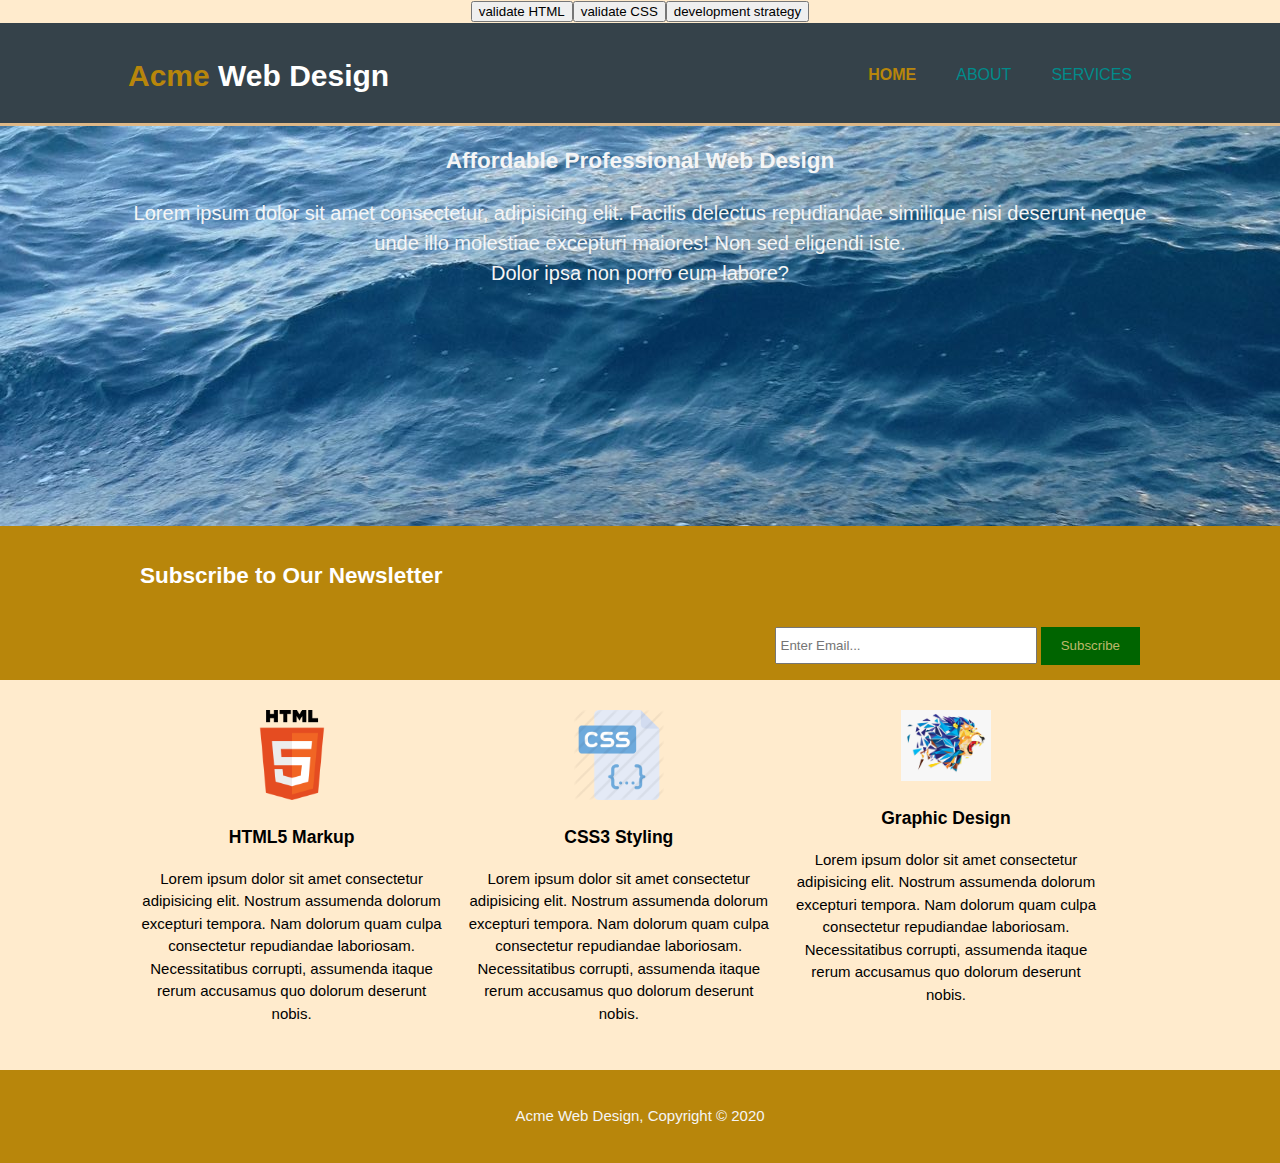
<file: index.html>
<!DOCTYPE html>
<html lang="en">
<head>
  <title>Acme Web Design | Welcome</title>
  <meta charset="utf-8">
  
  <meta name="viewport" content="width=device-width">
  <meta name="description" content="Affordable and professional help with design">
  <meta name="keywords" content="CSS HTML web-design">
  <meta name="author" content="Yauh Ask">
  <link rel="stylesheet" href="./css/style.css">
  <link rel="icon" href="./img/airplane.svg">
  <!-- Leave this here!  It renders the review buttons  -->
  <script src='./evaluation/init.js'></script>
  
</head>

<body>
  <header>
    <div class="container">
      <div id="branding">
        <h1><span class="highlight">Acme</span> Web Design</h1>
      </div>
      <nav>
        <ul>
          <li class="current"><a href="index.html">Home</a></li>
          <li><a href="about.html">About</a></li>
          <li><a href="services.html">Services</a></li>
        </ul>
      </nav>
    </div>
  </header>

  <section id="showcase">
    <div class="container">
      <h2>Affordable Professional Web Design</h2>
      <p>Lorem ipsum dolor sit amet consectetur, adipisicing elit. Facilis delectus repudiandae similique nisi deserunt neque unde illo molestiae excepturi maiores! Non sed eligendi iste.  <br> Dolor ipsa non porro eum labore?</p>
    </div>
  </section>
  <section id="newsletter">
    <div class="container">
      <h2>Subscribe to Our Newsletter</h2>
      <form>
        <input type="email" placeholder="Enter Email...">
        <button type="submit" class="button_1">Subscribe</button>
      </form>
    </div>
  </section>

  <section id="boxes">
    <div class="container">
      <div class="box">
        <img src="./img/512px-HTML5_logo_and_wordmark.svg.png" alt="instagram">
        <h3>HTML5 Markup</h3>
        <p>Lorem ipsum dolor sit amet consectetur adipisicing elit. Nostrum assumenda dolorum excepturi tempora. Nam dolorum quam culpa consectetur repudiandae laboriosam. Necessitatibus corrupti, assumenda itaque rerum accusamus quo dolorum deserunt nobis.</p>
      </div>
      <div class="box">
        <img src="./img/css.png" alt="">
        <h3>CSS3 Styling</h3>
        <p>Lorem ipsum dolor sit amet consectetur adipisicing elit. Nostrum assumenda dolorum excepturi tempora. Nam dolorum quam culpa consectetur repudiandae laboriosam. Necessitatibus corrupti, assumenda itaque rerum accusamus quo dolorum deserunt nobis.</p>
      </div>
      <div class="box">
        <img src="./img/graphic_design.png" alt="">
        <h3>Graphic Design</h3>
        <p>Lorem ipsum dolor sit amet consectetur adipisicing elit. Nostrum assumenda dolorum excepturi tempora. Nam dolorum quam culpa consectetur repudiandae laboriosam. Necessitatibus corrupti, assumenda itaque rerum accusamus quo dolorum deserunt nobis.</p>
      </div>
    </div>
  </section>
  <footer>
    <p>Acme Web Design, Copyright &copy; 2020</p>
  </footer>
</body>

</html>
</file>
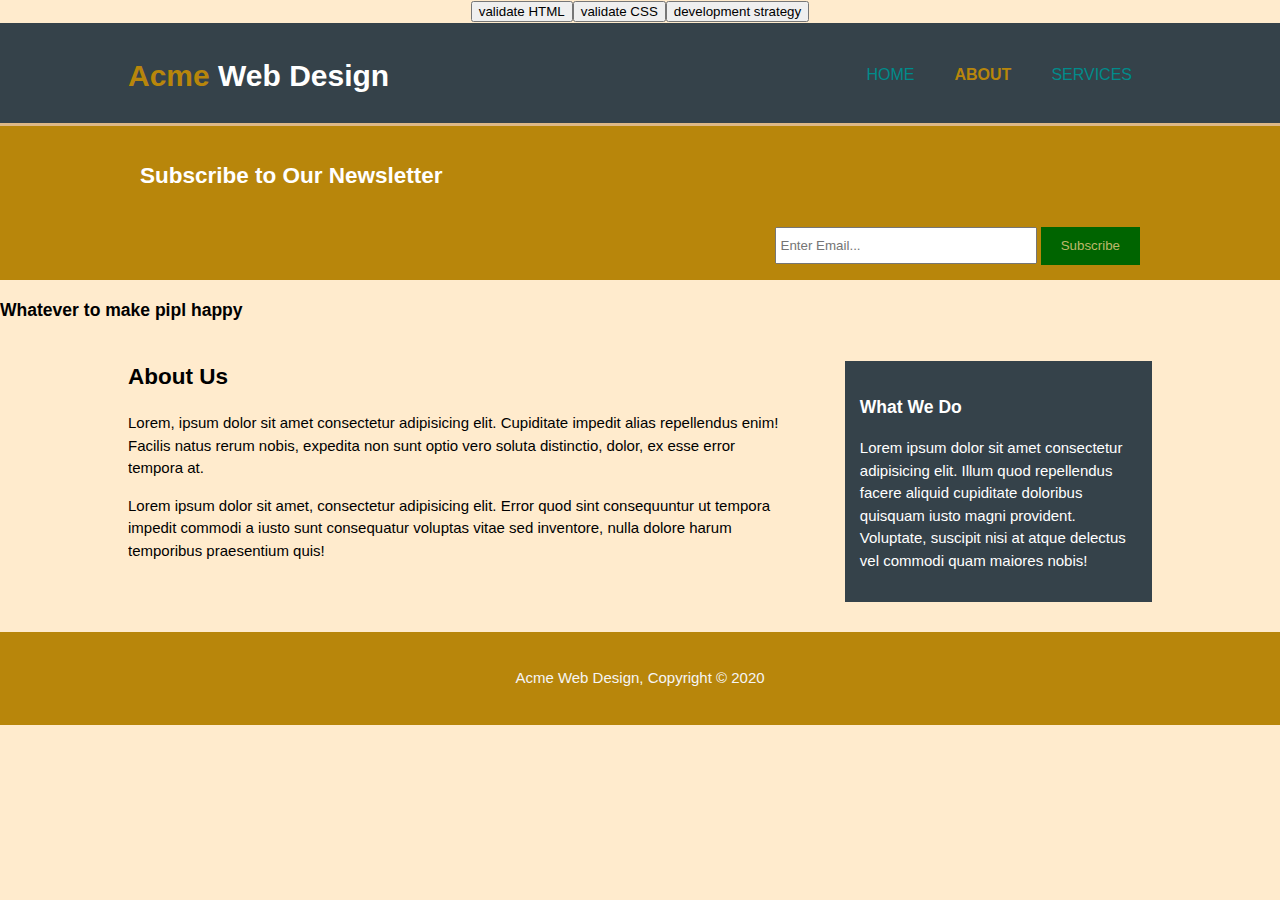
<file: about.html>
<!DOCTYPE html>
<html lang="en">
<head>
  <title>Acme Web Design | About</title>
  <meta charset="utf-8">
  <meta name="viewport" content="width=device-width">
  <meta name="description" content="Affordable and professional help with design">
  <meta name="keywords" content="CSS HTML web-design">
  <meta name="author" content="Yauh Ask">
  <link rel="stylesheet" href="./css/style.css">
  <link rel="icon" href="./img/airplane.svg">
  <!-- Leave this here!  It renders the review buttons  -->
  <script src='./evaluation/init.js'></script>
</head>

<body>
  <header>
    <div class="container">
      <div id="branding">
        <h1><span class="highlight">Acme</span> Web Design</h1>
      </div>
      <nav>
        <ul>
          <li><a href="index.html">Home</a></li>
          <li class="current"><a href="about.html">About</a></li>
          <li><a href="services.html">Services</a></li>
        </ul>
      </nav>
    </div>
  </header>

  <section id="newsletter">
    <div class="container">
      <h2>Subscribe to Our Newsletter</h2>
      <form>
        <input type="email" placeholder="Enter Email...">
        <button type="submit" class="button_1">Subscribe</button>
      </form>
    </div>
  </section>
  <section id="main">
    <h3> Whatever to make pipl happy </h3>
    <div class="container">
      <article id="main-col">
          <h2 class="page-title">About Us</h2>
          <p>Lorem, ipsum dolor sit amet consectetur adipisicing elit. Cupiditate impedit alias repellendus enim! Facilis natus rerum nobis, expedita non sunt optio vero soluta distinctio, dolor, ex esse error tempora at.</p>
<p>Lorem ipsum dolor sit amet, consectetur adipisicing elit. Error quod sint consequuntur ut tempora impedit commodi a iusto sunt consequatur voluptas vitae sed inventore, nulla dolore harum temporibus praesentium quis!</p>
      </article>
      <aside id="sidebar">
          <div class="dark">
          <h3>What We Do</h3>
          <p>Lorem ipsum dolor sit amet consectetur adipisicing elit. Illum quod repellendus facere aliquid cupiditate doloribus quisquam iusto magni provident. Voluptate, suscipit nisi at atque delectus vel commodi quam maiores nobis!</p>
        </div>
      </aside>
    </div>
  </section>
  <footer>
    <p>Acme Web Design, Copyright &copy; 2020</p>
  </footer>
</body>

</html>
</file>
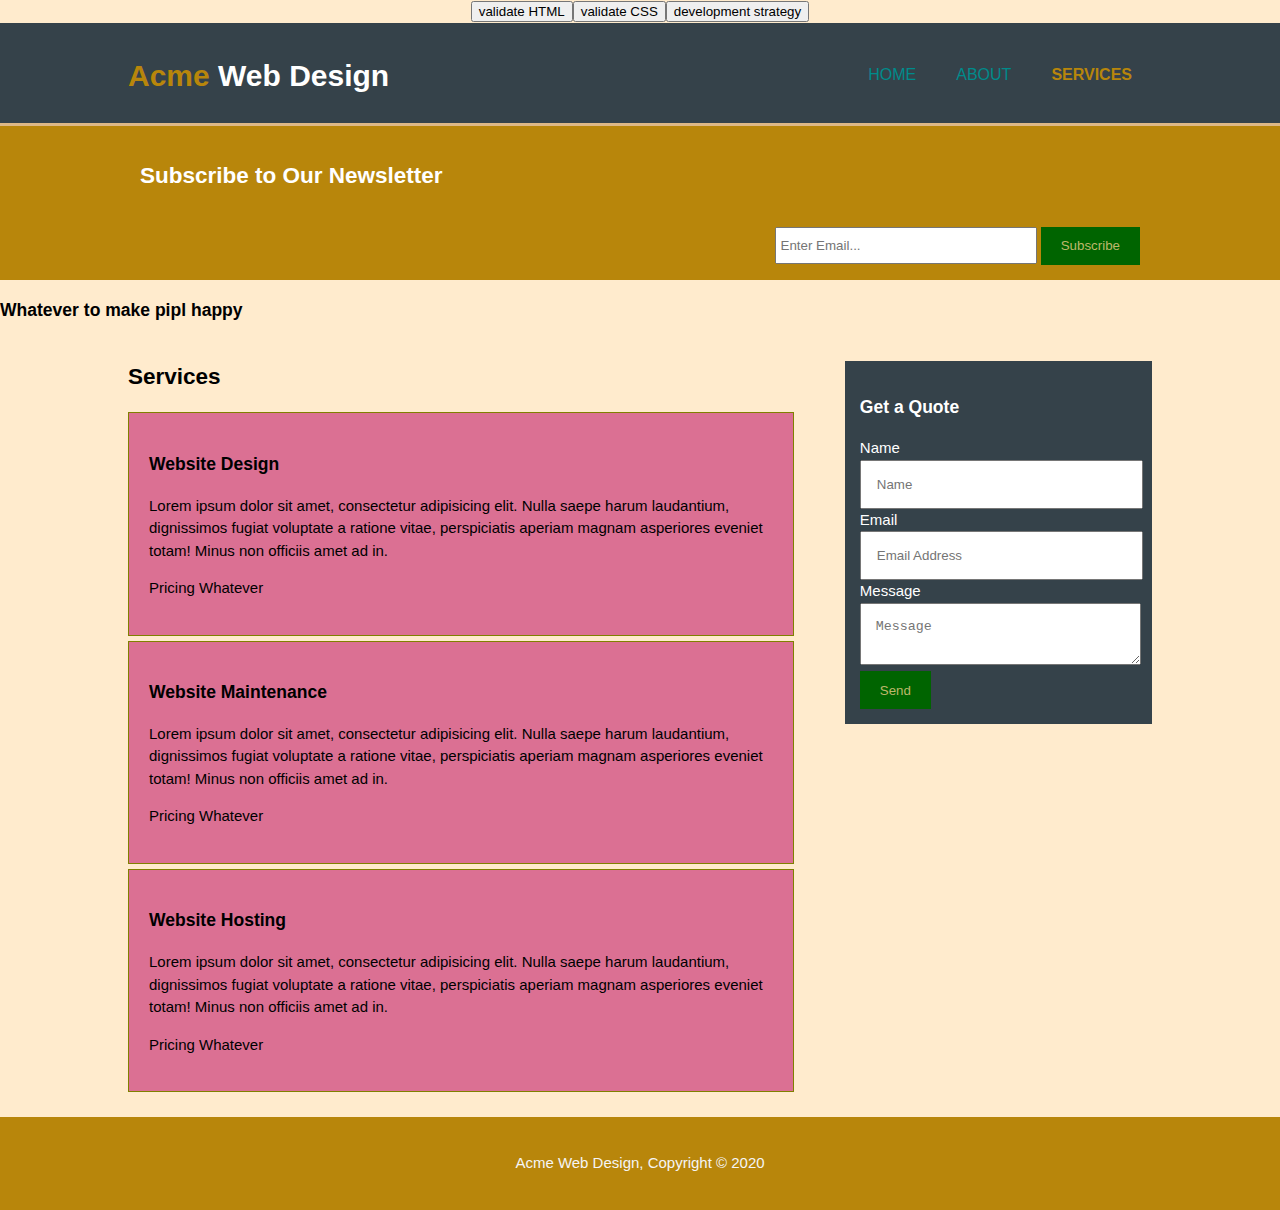
<file: services.html>
<!DOCTYPE html>
<html lang="en">
<head>
  <title>Acme Web Design | Services</title>
  <meta charset="utf-8">
  <meta name="viewport" content="width=device-width">
  <meta name="description" content="Affordable and professional help with design">
  <meta name="keywords" content="CSS HTML web-design">
  <meta name="author" content="Yauh Ask">
  <link rel="stylesheet" href="./css/style.css">
  <link rel="icon" href="./img/airplane.svg">
  <!-- Leave this here!  It renders the review buttons  -->
  <script src='./evaluation/init.js'></script>
</head>

<body>
  <header>
    <div class="container">
      <div id="branding">
        <h1><span class="highlight">Acme</span> Web Design</h1>
      </div>
      <nav>
        <ul>
          <li><a href="index.html">Home</a></li>
          <li><a href="about.html">About</a></li>
          <li class="current"><a href="services.html">Services</a></li>
        </ul>
      </nav>
    </div>
  </header>

  <section id="newsletter">
    <div class="container">
      <h2>Subscribe to Our Newsletter</h2>
      <form>
        <input type="email" placeholder="Enter Email...">
        <button type="submit" class="button_1">Subscribe</button>
      </form>
    </div>
  </section>
  <section id="main">
    <h3> Whatever to make pipl happy </h3>
    <div class="container">
      <article id="main-col">
          <h2 class="page-title">Services</h2>
          <ul id="services">
              <li>
                  <h3>Website Design</h3>
                  <p>Lorem ipsum dolor sit amet, consectetur adipisicing elit. Nulla saepe harum laudantium, dignissimos fugiat voluptate a ratione vitae, perspiciatis aperiam magnam asperiores eveniet totam! Minus non officiis amet ad in.</p>
             <p>Pricing Whatever</p>
                </li>
                <li>
                    <h3>Website Maintenance</h3>
                    <p>Lorem ipsum dolor sit amet, consectetur adipisicing elit. Nulla saepe harum laudantium, dignissimos fugiat voluptate a ratione vitae, perspiciatis aperiam magnam asperiores eveniet totam! Minus non officiis amet ad in.</p>
               <p>Pricing Whatever</p>
                  </li>
                  <li>
                    <h3>Website Hosting</h3>
                    <p>Lorem ipsum dolor sit amet, consectetur adipisicing elit. Nulla saepe harum laudantium, dignissimos fugiat voluptate a ratione vitae, perspiciatis aperiam magnam asperiores eveniet totam! Minus non officiis amet ad in.</p>
               <p>Pricing Whatever</p>
                  </li>
          </ul>
      </article>
      <aside id="sidebar">
          <div class="dark">
          <h3>Get a Quote</h3>
          <form class="quote">
              <div>
                  <label>Name</label> <br>
                  <input type="text" placeholder="Name">
              </div>
              <div>
                  <label> Email</label> <br>
                  <input type="email" placeholder="Email Address">
              </div>
              <div>
                  <label>Message</label> <br>
                  <textarea placeholder="Message"></textarea>
              </div>
            <button class="button_1" type="submit">Send</button>
          </form>
        </div>
      </aside>
    </div>
  </section>
  <footer>
    <p>Acme Web Design, Copyright &copy; 2020</p>
  </footer>
</body>

</html>
</file>
<file: css/style.css>
body {
    font: 15px/1.5 Arial, Helvetica, sans-serif;
    padding: 0;
    margin: 0;
    background-color: blanchedalmond;
}
/*Global*/
.container {
    width: 80%;
    margin: auto;
    overflow: hidden;
}

ul {
    margin: 0;
    padding: 0;
}
.button_1{
    height: 38px;
    background: darkgreen;
    border: 0;
    padding-left: 20px;
    padding-right: 20px;
    color: darkkhaki;
}

.dark{
    padding: 15px;
    background: #35424a;
    color: white;
    margin-top: 10px;
    margin-bottom: 10px;
}
/*Header*/
header {
    background: #35424a;
    color: #ffffff;
    padding-top: 30px;
    min-height: 70px;
    border-bottom: burlywood 3px solid;
}
header a {
    color: darkcyan;
    text-decoration: none;
    text-transform: uppercase;
    font-size: 16px;
}
 
header li {
    float: left;
    display: inline;
    padding: 0 20px 0 20px;
}
header #branding {
    float: left;
}
header #branding h1 {
    margin: 0;
}

header nav{
    float: right;
    margin-top: 10px;
}

header .highlight, header .current a {
    color: darkgoldenrod;
    font-weight: bold;
}
header a:hover{
    color: darkgoldenrod;
    font-weight: bold;
}
/*Showcase*/

#showcase {
    min-height: 400px;
    background:url(../img/abvg3.jpg) no-repeat;
    text-align: center;
    color: whitesmoke;
}
#showcase h1 {
    margin-top: 100px;
    font-size: 55px;
    margin-bottom: 10px;
}

#showcase p {
    font-size: 20px;
}
 /*Newsletter*/

#newsletter{
    padding: 15px;
color: #ffffff;
background: darkgoldenrod;
}

#newsletter h1{
    float: left;
}

#newsletter form {
    float: right;
    margin-top: 15px;
}

#newsletter input[type="email"] {
    padding: 4px;
    height: 25px;
    width: 250px;
}
/*Boxes*/

#boxes{
    margin-top: 20px;
}
#boxes .box{
    float: left;
    text-align: center;
    width: 30%;
    padding: 10px;
}
#boxes .box img{
    width: 90px;
}

 /*Sidebar*/

 aside#sidebar{
     float: right;
     width: 30%;
     margin-top: 10px;
 }

 aside#sidebar .quote input, aside#sidebar .quote textarea {
     width: 90%;
     padding: 15px;
 }
 /*Article*/

 article#main-col {
     float: left;
     width: 65%;
 }

 /*Services*/
 ul#services li{
     list-style: none;
     padding: 20px;
     border: olive solid 1px;
     margin-bottom: 5px;
     background: palevioletred;
 }
footer{
    padding: 20px;
    margin-top: 20px;
    color: whitesmoke;
    background-color: darkgoldenrod;
    text-align: center;
}
</file>
